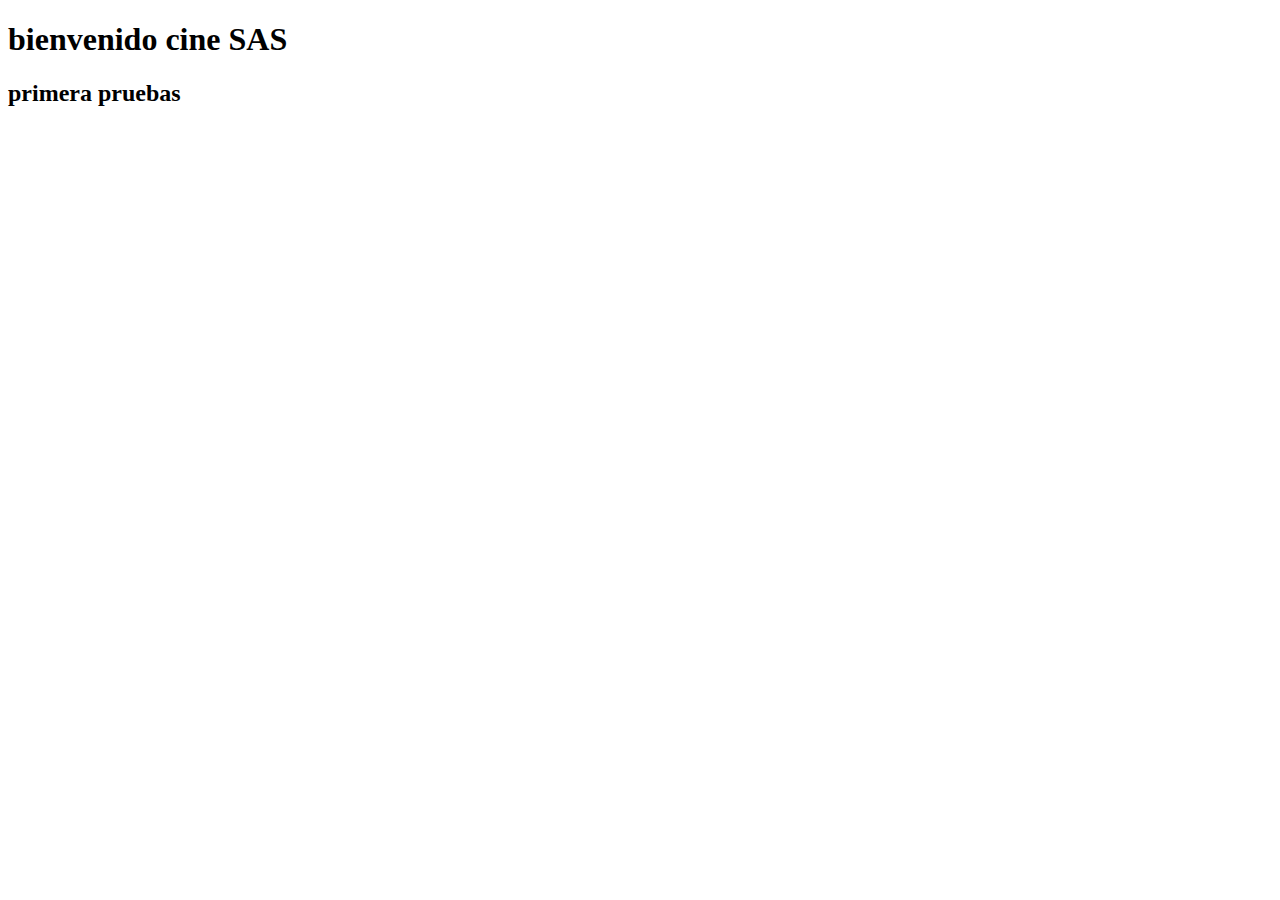
<file: cinesas.html>
<!DOCTYPE html>
<html lang="en">
<head>
    <meta charset="UTF-8">
    <meta name="viewport" content="width=device-width, initial-scale=1.0">
    <title>Document</title>
</head>
<body>
    <h1>bienvenido cine SAS</h1>
    <h2>primera pruebas</h2>
</body>
</html>
</file>
